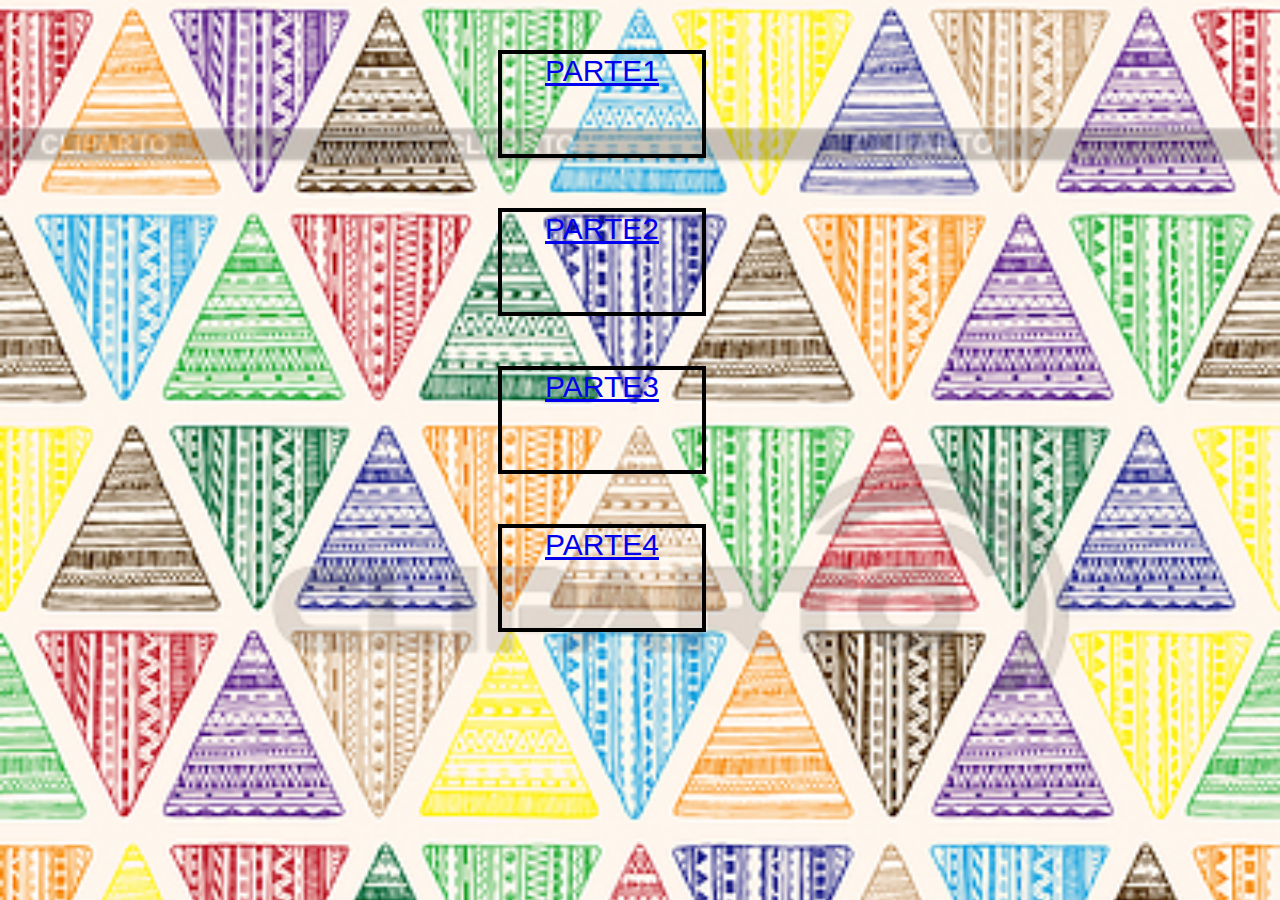
<file: index.html>
<!DOCTYPE html>
<html lang="en">
<head>
    <meta charset="UTF-8">
    <title>FLOATING</title>
        <link rel="stylesheet" type="text/css" href="main.css">
        
    
</head>
<body>
   <ul id="Partes">
    
        <div> <a href="Parte1/index.html" target="_blank">PARTE1</a></div>
        <div> <a href="Parte2/index.html" target="_blank">PARTE2</a></div>
        <div><a href="Parte3/index.html" target="_blank">PARTE3</a></div>
        <div> <a href="Parte4/index.html" target="_blank">PARTE4</a></div>
   
    </ul>
</body>
</html>
</file>
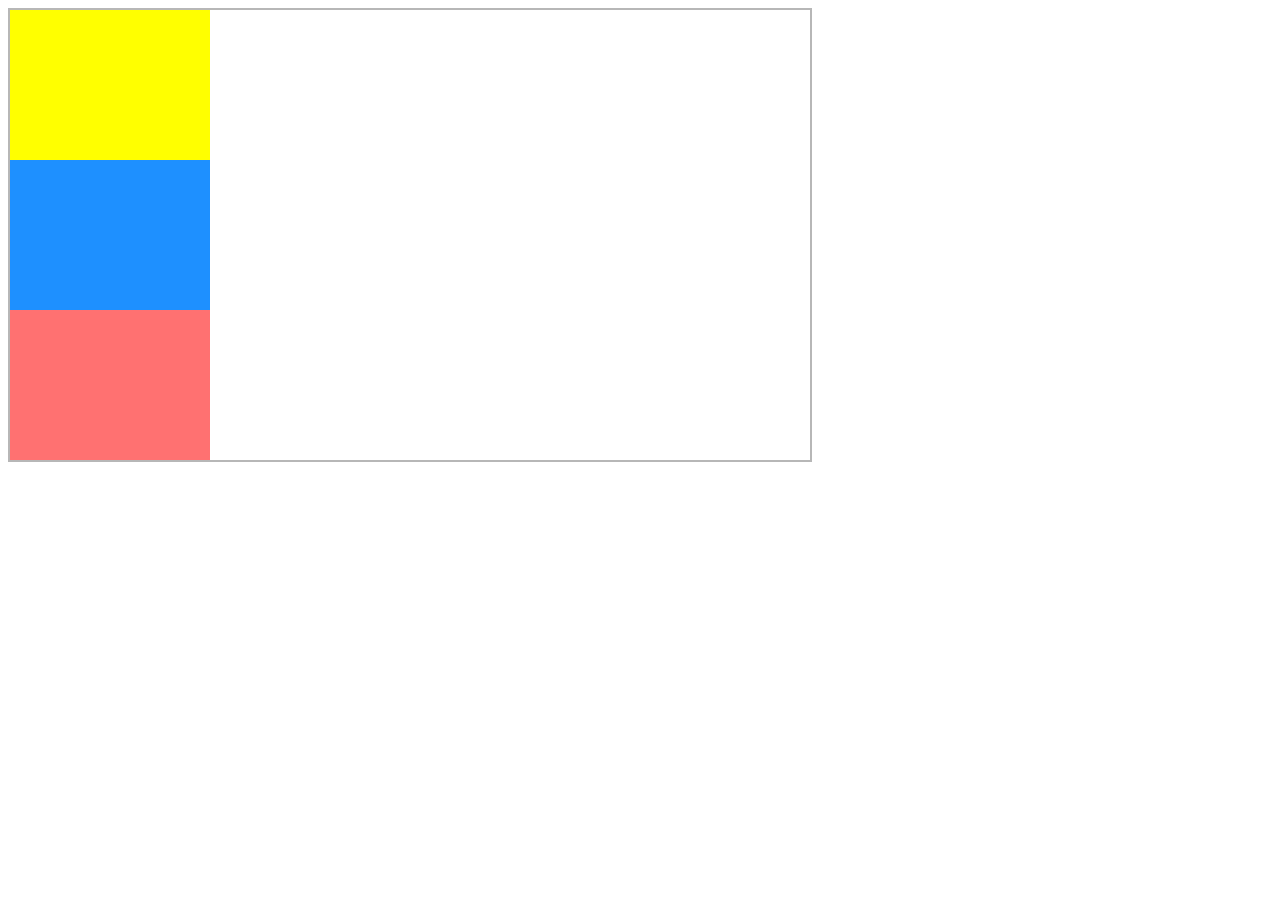
<file: Parte1/index.html>
<!DOCTYPE html>
<html>
	<head>
		<title>PARTE 1</title>
		<link rel="stylesheet" href="css/main.css">
	</head>
	<body>
		<div class="Parte1"> 
		<div class="uno"></div>
		<div class="dos"></div>
		<div class="tres"></div>
		</div>
	</body>
</html>
</file>
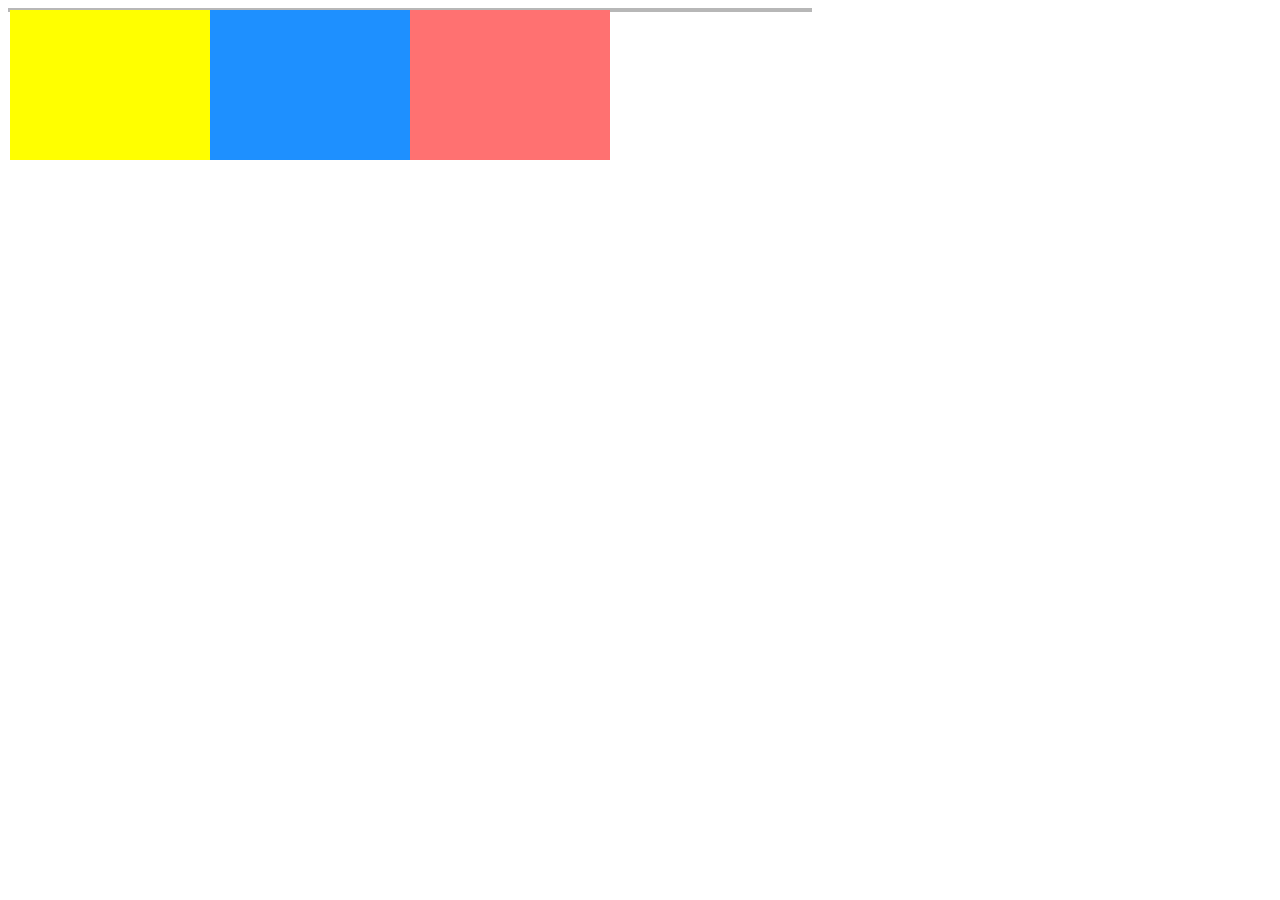
<file: Parte2/index.html>
<!DOCTYPE html>
<html>
	<head>
		<title>PARTE 2</title>
		<link rel="stylesheet" href="css/main.css">
	</head>
	<body>
		<div class="Parte1"> 
		   <div class="uno"></div>
		   <div class="dos"></div>
		  <div class="tres"></div>
		</div>
	</body>
</html>
</file>
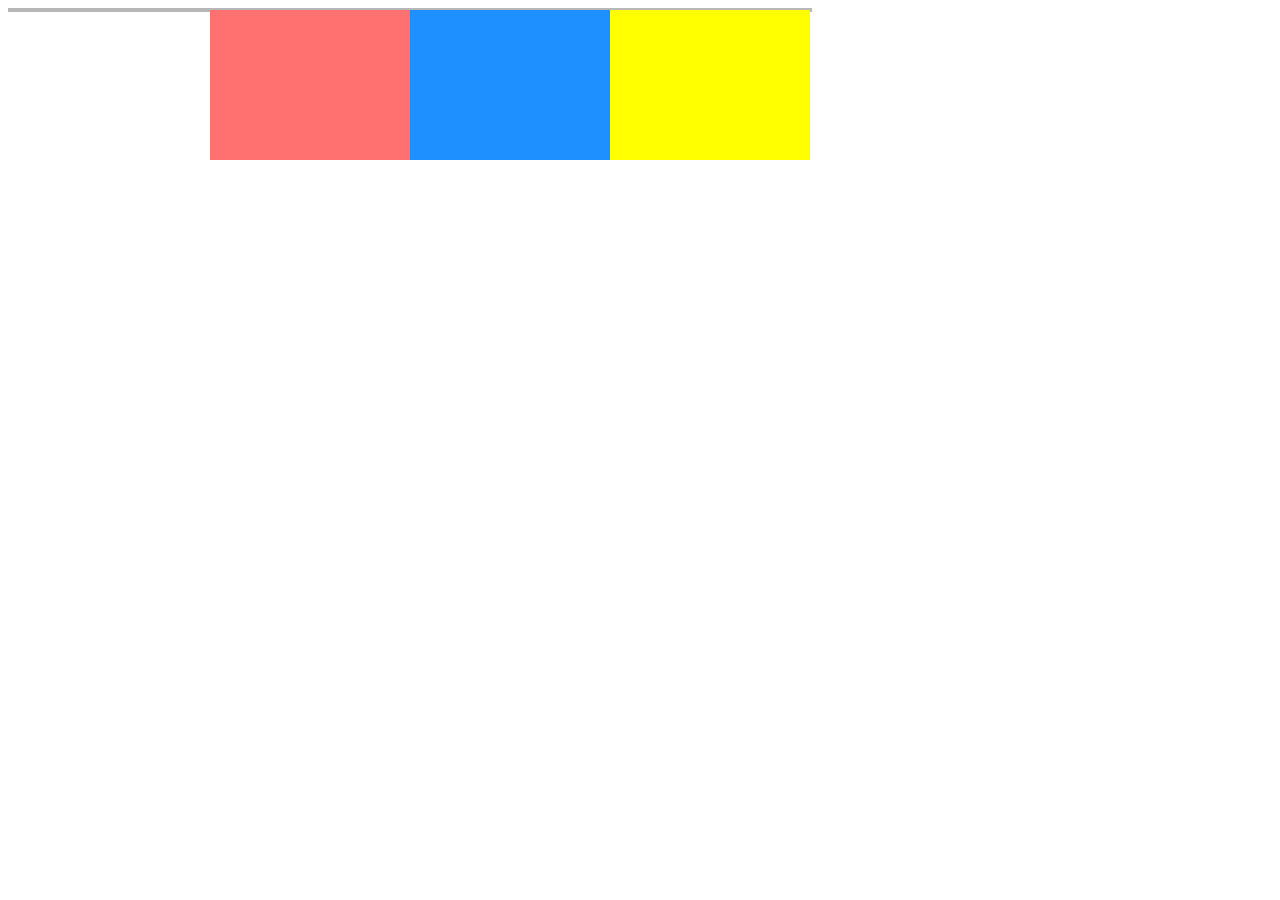
<file: Parte3/index.html>
<!DOCTYPE html>
<html>
	<head>
		<title>PARTE 3</title>
		<link rel="stylesheet" href="css/main.css">
	</head>
	<body>
		<div class="Parte1"> 
		   <div class="uno"></div>
		   <div class="dos"></div>
		  <div class="tres"></div>
		</div>
	</body>
</html>
</file>
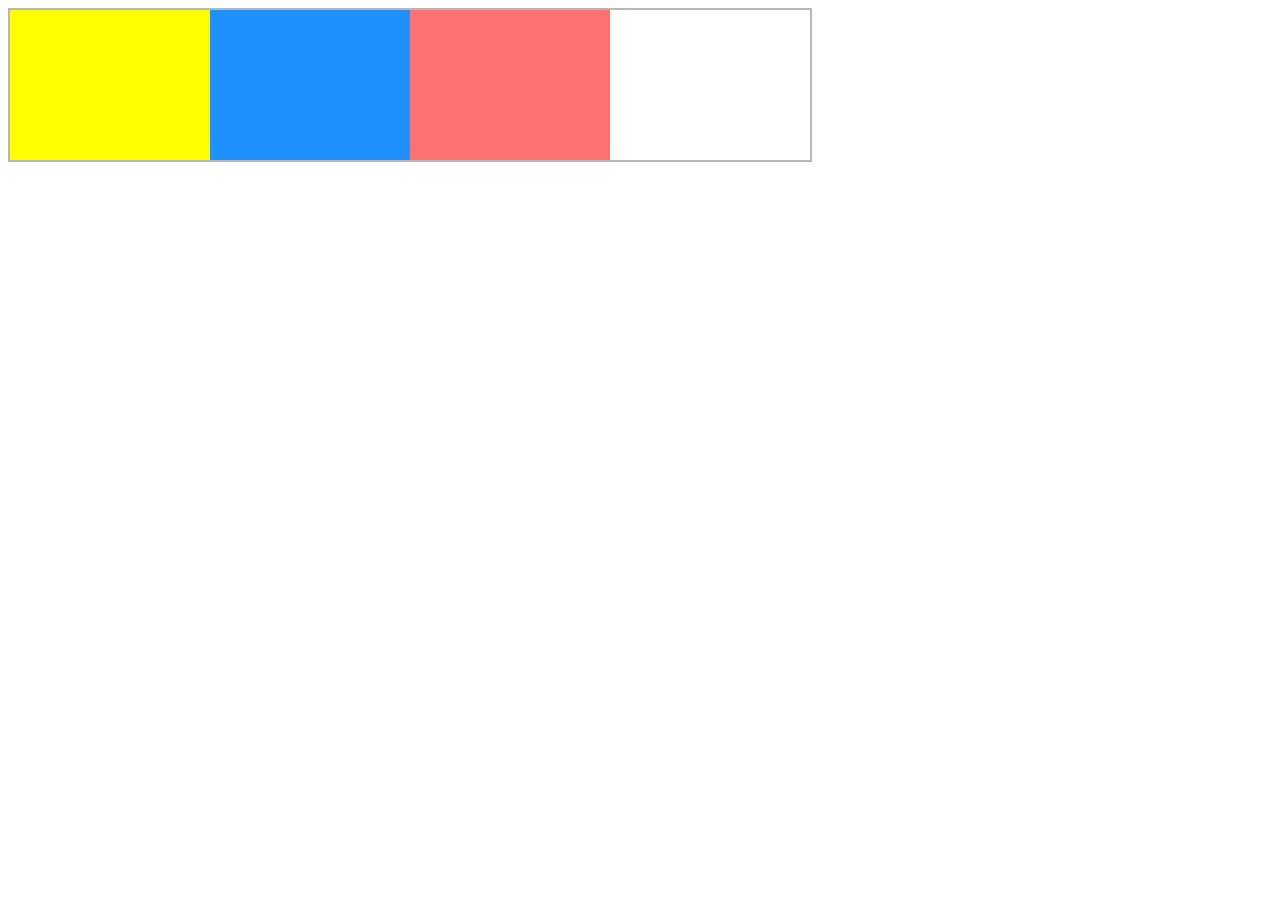
<file: Parte4/index.html>
<!DOCTYPE html>
<html>
	<head>
		<title>PARTE 4</title>
		<link rel="stylesheet" href="css/main.css">
	</head>
	<body>
		<div class="Parte1"> 
		   <div class="uno"></div>
		   <div class="dos"></div>
		  <div class="tres"></div>
		</div>
	</body>
</html>
</file>
<file: main.css>
body {
 background-image: url(4708357-tribal-ethnic-background.jpg) ;
 background-size: cover;
}
    
div  {
    height: 100px;
    width: 200px;
    text-align: center;
    vertical-align: middle;
    font-family: sans-serif;
    border: 4px solid black;
    margin-left: 450px;
    margin-bottom: 50px;
    margin-top: 50px;
    font-size: 30px;
    }
</file>
<file: Parte1/css/main.css>
div {
    width: 200px;
    height: 150px;
    
}
.Parte1 {
    width: 800px;
    border: 2px solid #b7b7b7;
    height: 450px;
    background-color: white;
}
div .uno {
    background-color: yellow;
    
}
div .dos {
    background-color: dodgerblue;
    
}
div .tres {
    background-color: #ff7171;
    
}
</file>
<file: Parte2/css/main.css>
.Parte1 {
    width: 800px;
    border: 2px solid #b7b7b7;
    background-color: white;
}
div .uno {
    background-color: yellow;
    
}
div .dos {
    background-color: dodgerblue;
    
}
div .tres {
    background-color: #ff7171;
    
}
.uno {
    width: 200px;
    height: 150px;
    float: left;
}
.dos {
    width: 200px;
    height: 150px;
    float: left;
}
.tres {
    width: 200px;
    height: 150px;
    float: left;
}
</file>
<file: Parte3/css/main.css>
.Parte1 {
    width: 800px;
    border: 2px solid #b7b7b7;
    background-color: white;
}
div .uno {
    background-color: yellow;
    
}
div .dos {
    background-color: dodgerblue;
    
}
div .tres {
    background-color: #ff7171;
    
}
.uno {
    width: 200px;
    height: 150px;
    float: right;
}
.dos {
    width: 200px;
    height: 150px;
    float: right;
}
.tres {
    width: 200px;
    height: 150px;
    float: right;
}
</file>
<file: Parte4/css/main.css>
div {
    width: 200px;
    height: 150px;
    float: left;
    }


.Parte1 {
    width: 800px;
    border: 2px solid #b7b7b7;
    background-color: white;
    }

div .uno {
    background-color: yellow;
    
    
}
div .dos {
    background-color: dodgerblue;
    
    
}
div .tres {
    background-color: #ff7171;
    }

.Parte1: after{
    display: block;
    clear: both;
    content: " ";
   }
</file>
